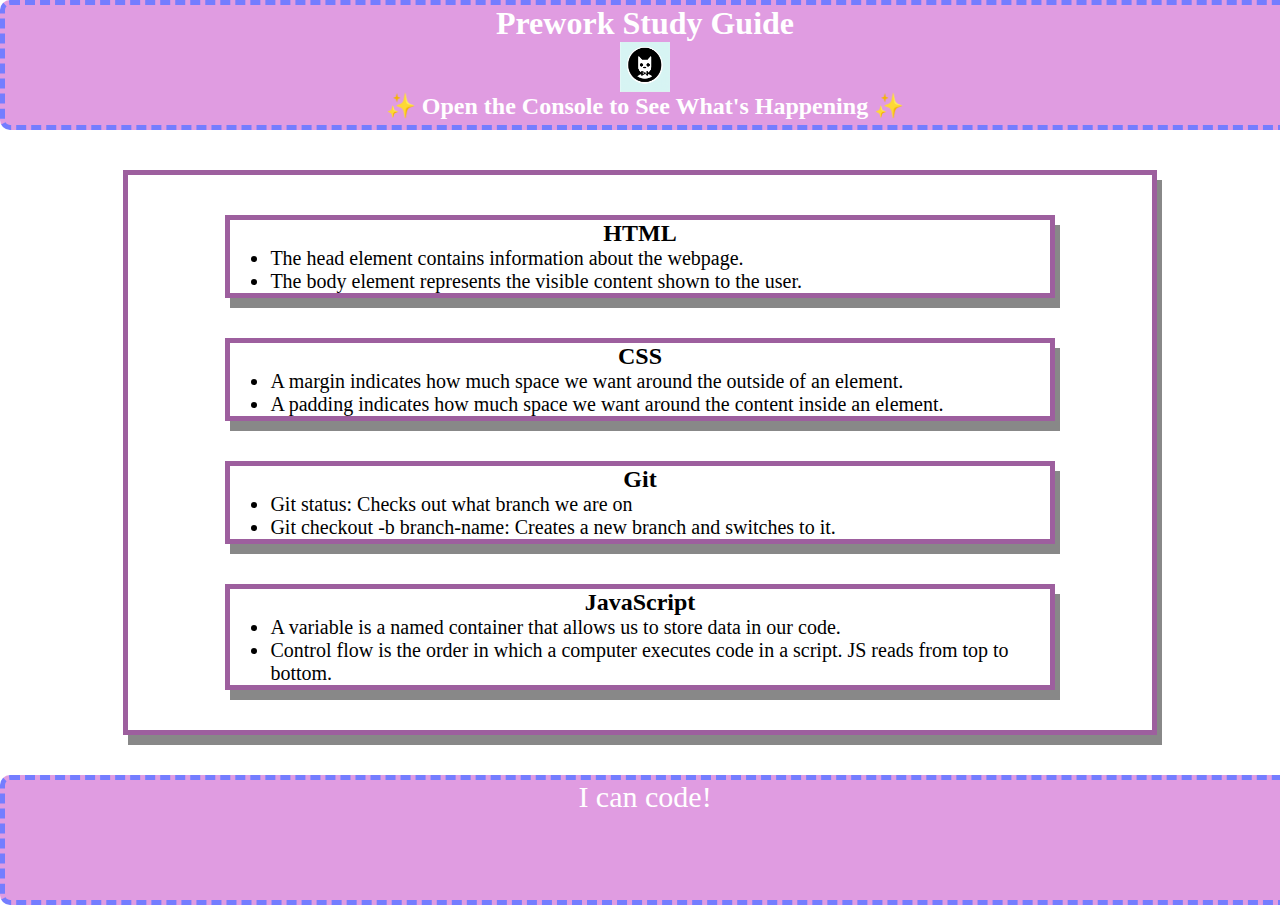
<file: index.html>
<!DOCTYPE html>
<html lang="en">
  <head>
    <meta charset="UTF-8" />
    <meta http-equiv="X-UA-Compatible" content="IE=edge" />
    <meta name="viewport" content="width=device-width, initial-scale=1.0" />
    <link rel="stylesheet" href="./assets/style.css">
    <title>Prework Study Guide</title>
  </head>
  <body>
    <header id="top">
      <h1>Prework Study Guide</h1>
      <img src="./assets/bowtie-cat.png" alt="Profile image of cat wearing a bow tie." />
      <h2>✨ Open the Console to See What's Happening ✨</h2>
      </header>
      <main>
      <section class="card" id="javascript-section">
        <section class="card" id="html-section">
          <h2>HTML</h2>
          <ul>
            <li>The head element contains information about the webpage.</li>
            <li>The body element represents the visible content shown to the user.</li>
          </ul>
        </section>
        <section class="card" id="css-section">
        
          <h2>CSS</h2>
          <ul>

              <li>A margin indicates how much space we want around the outside of an element.</li>
              <li>A padding indicates how much space we want around the content inside an element.</li>
          </ul>
        </section>
     
        <section class="card" id="git-section">
          <h2>Git</h2>
          <ul>
            <li>Git status: Checks out what branch we are on</li>
<li>Git checkout -b branch-name: Creates a new branch and switches to it.</li>

            
          </ul>
        </section>
     
        <section class="card" id="javascript-section">
          <h2>JavaScript</h2>
          <ul>
            <li>A variable is a named container that allows us to store data in our code.</li>
            <li>Control flow is the order in which a computer executes code in a script. JS reads from top to bottom.</li>
          </ul>
        </section>
      </section>
    </main>

    <footer>
      <p>I can code!</p>
    </footer>
    <script src="./assets/script.js"></script>
  </body>
</html>
</file>
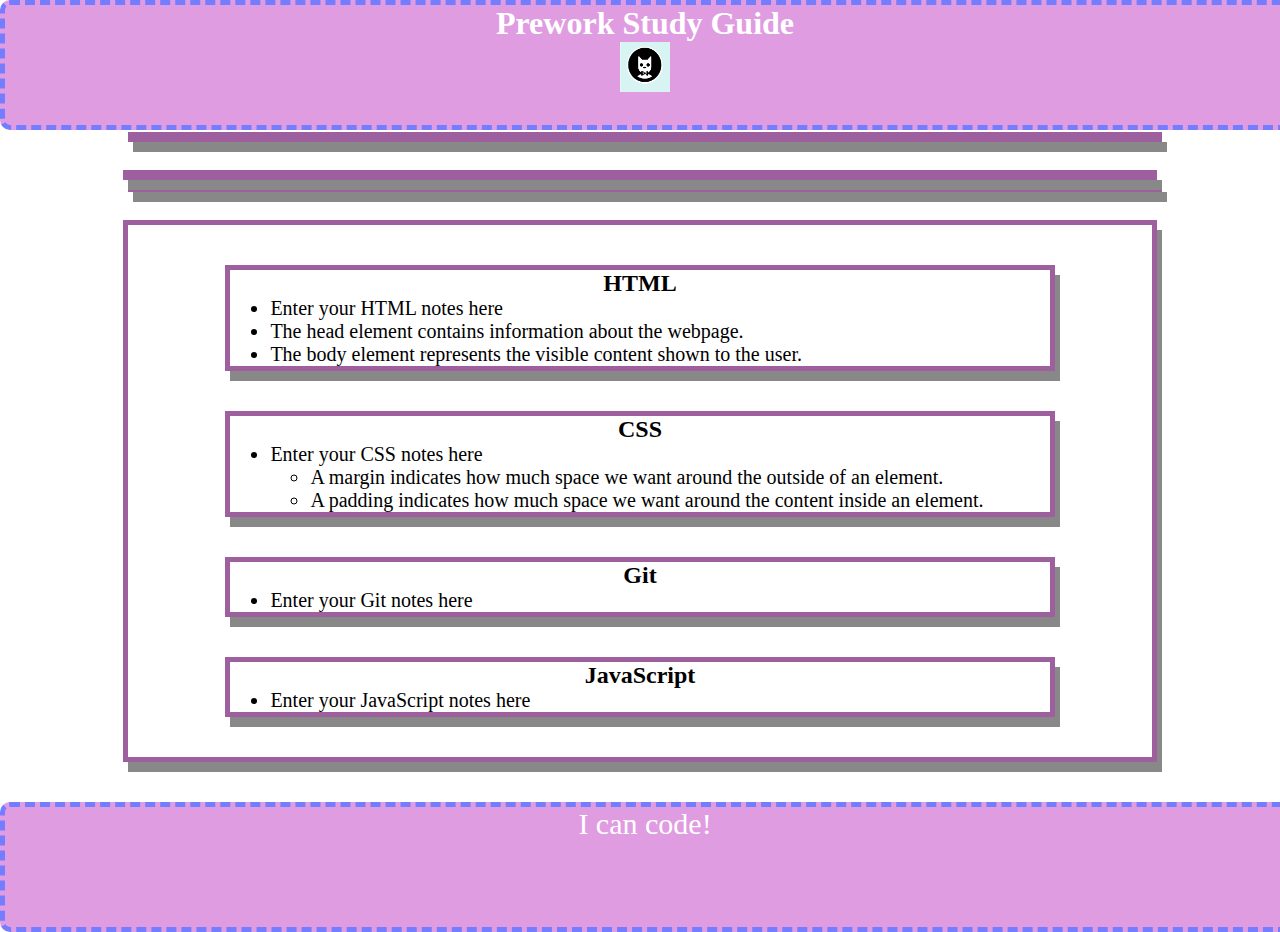
<file: prework-study-guide/index.html>
<!DOCTYPE html>
<html lang="en">
  <head>
    <meta charset="UTF-8" />
    <meta http-equiv="X-UA-Compatible" content="IE=edge" />
    <meta name="viewport" content="width=device-width, initial-scale=1.0" />
    <link rel="stylesheet" href="./assets/style.css">
    <title>Prework Study Guide</title>
  </head>
  <body>
    <header id="top">
      <h1>Prework Study Guide</h1>
      <img src="./assets/bowtie-cat.png" alt="Profile image of cat wearing a bow tie." />
  
   
      <section class="card" id="css-section">
   
      </section>
   
      <section class="card" id="git-section">
      </header>
      <main>
        <section class="card" id="html-section">
  
        </section>
  
   
      <section class="card" id="javascript-section">
        <section class="card" id="html-section">
          <h2>HTML</h2>
          <ul>
            <li>Enter your HTML notes here</li>
          </ul>
          <ul>
            <li>The head element contains information about the webpage.</li>
            <li>The body element represents the visible content shown to the user.</li>
          </ul>
        </section>
        <section class="card" id="css-section">
        
          <h2>CSS</h2>
          <ul>
            <li>Enter your CSS notes here</li>
            <ul>
              <li>A margin indicates how much space we want around the outside of an element.</li>
              <li>A padding indicates how much space we want around the content inside an element.</li>
            </ul>
          </ul>
        </section>
     
        <section class="card" id="git-section">
          <h2>Git</h2>
          <ul>
            <li>Enter your Git notes here</li>
            
          </ul>
        </section>
     
        <section class="card" id="javascript-section">
          <h2>JavaScript</h2>
          <ul>
            <li>Enter your JavaScript notes here</li>
          </ul>
        </section>
      </section>
    </main>

    <footer>
      <p>I can code!</p>
    </footer>
  </body>
</html>
</file>
<file: assets/style.css>
* {
    margin: 0;
    padding: 0;
}
header,
footer {
    width: 100%;
    height: 120px;
    background-color: #E09CE1;
    border: 5px rgb(116, 125, 255) dashed;
    border-radius: 10px;
    color: white;
}
h1,
h2 {
    text-align: center;
}
img {
    display: block;
    height: 50px;
    width: 50px;
    margin-left: auto;
    margin-right: auto;
}
ul {
    padding-left: 40px;
    font-size: 20px;
}
p {
    text-align: center;
    font-size: 30px;
    
  }
  .card {
    width: 80%;
    margin: 40px auto;
    border: 5px solid #9d5f9e;
    box-shadow: 5px 10px #888888;
  }
</file>
<file: prework-study-guide/assets/style.css>
* {
    margin: 0;
    padding: 0;
}
header,
footer {
    width: 100%;
    height: 120px;
    background-color: #E09CE1;
    border: 5px rgb(116, 125, 255) dashed;
    border-radius: 10px;
    color: white;
}
h1,
h2 {
    text-align: center;
}
img {
    display: block;
    height: 50px;
    width: 50px;
    margin-left: auto;
    margin-right: auto;
}
ul {
    padding-left: 40px;
    font-size: 20px;
}
p {
    text-align: center;
    font-size: 30px;
    
  }
  .card {
    width: 80%;
    margin: 40px auto;
    border: 5px solid #9d5f9e;
    box-shadow: 5px 10px #888888;
  }
</file>
